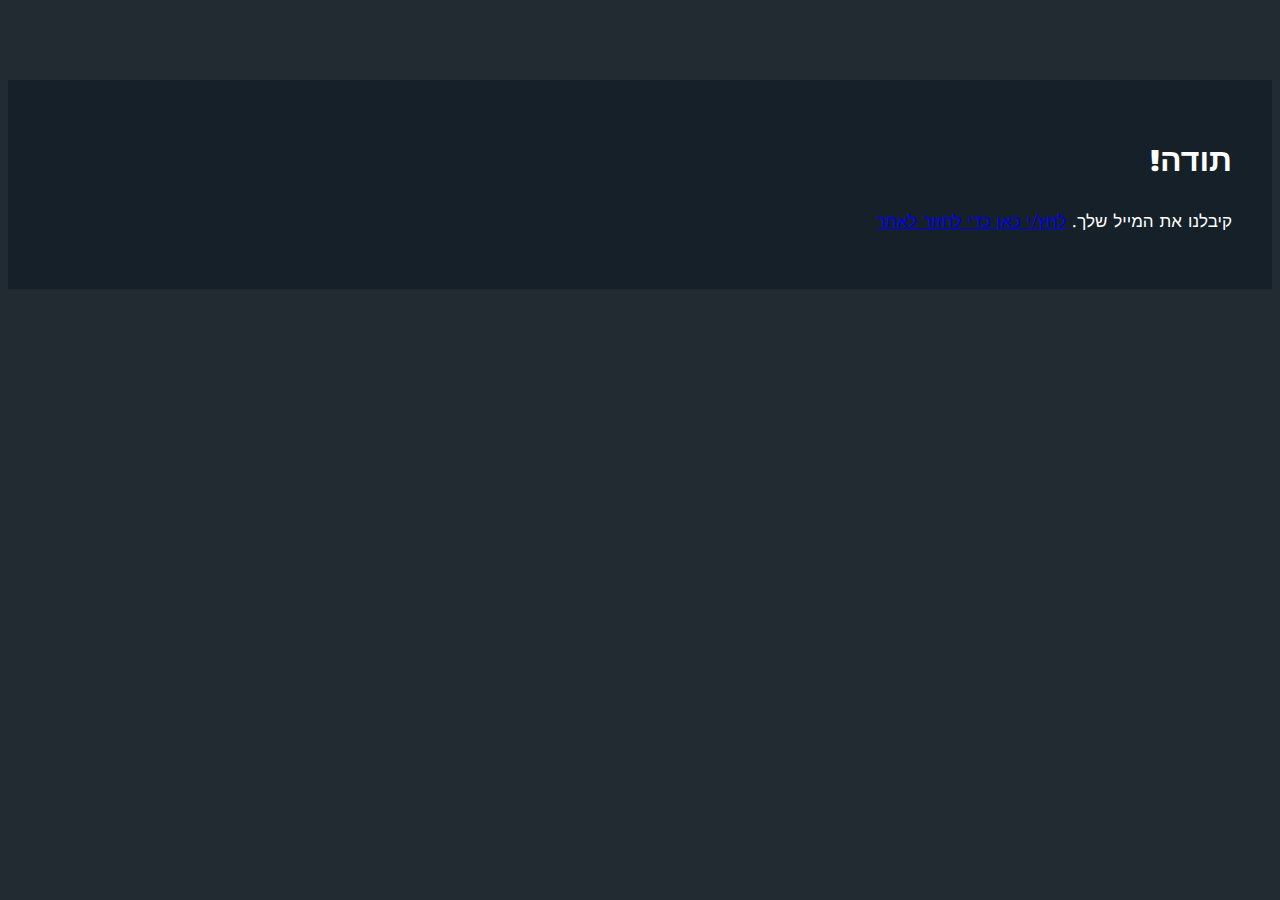
<file: thanks.html>
<!DOCTYPE html>
<head style="color: #232b32;">
    <!-- Fonts -->
    <link rel="stylesheet" href="https://use.fontawesome.com/releases/v5.5.0/css/all.css" integrity="sha384-B4dIYHKNBt8Bc12p+WXckhzcICo0wtJAoU8YZTY5qE0Id1GSseTk6S+L3BlXeVIU" crossorigin="anonymous">
    <link rel="dns-prefetch" href="https://fonts.gstatic.com">
    <link href="https://fonts.googleapis.com/css2?family=Inter:wght@600;700;800;900&family=Work+Sans:wght@400;500;600;700;800;900&display=swap" rel="stylesheet">

    <!-- Styles -->
    <link href="https://formsubmit.co/css/app.css" rel="stylesheet">

        <style>
            html, body {
                color: #232b32;
                font-family: 'Work Sans', sans-serif;
                text-align: right;
            }

            .links > a {
                color: #232b32;
                padding: 0 25px;
                font-size: 13px;
                font-weight: 600;
                letter-spacing: .1rem;
                text-decoration: none;
                text-transform: uppercase;
            }

            .col {
                margin-top: 80px;
            }

            .col h1 {
                font-weight: 800;
                padding-bottom: 10px;
                color: white;
            }

            .col p {
                font-size: 17px;
                color: white;
            }

            .col .col-md-8 {
                background-color: #152028;
                padding: 40px;
            }
        </style>

    </head>
    <body style="background-color: #232b32;">
    <div class="container" style="background-color: #232b32;">
        <div class="col">
            <div class="col-md-8 offset-md-2">
                <h1>!תודה</h1>
                <p>קיבלנו את המייל שלך. <a class='links' href='https://chen1609.github.io/shira-s-site/'>לחץ/י כאן כדי לחזור לאתר</a></p>
            </div>
        </div>
    <script>
        function submit(){
            $("#target").submit();
        }
    </script>
    </body>
</html>
</file>
